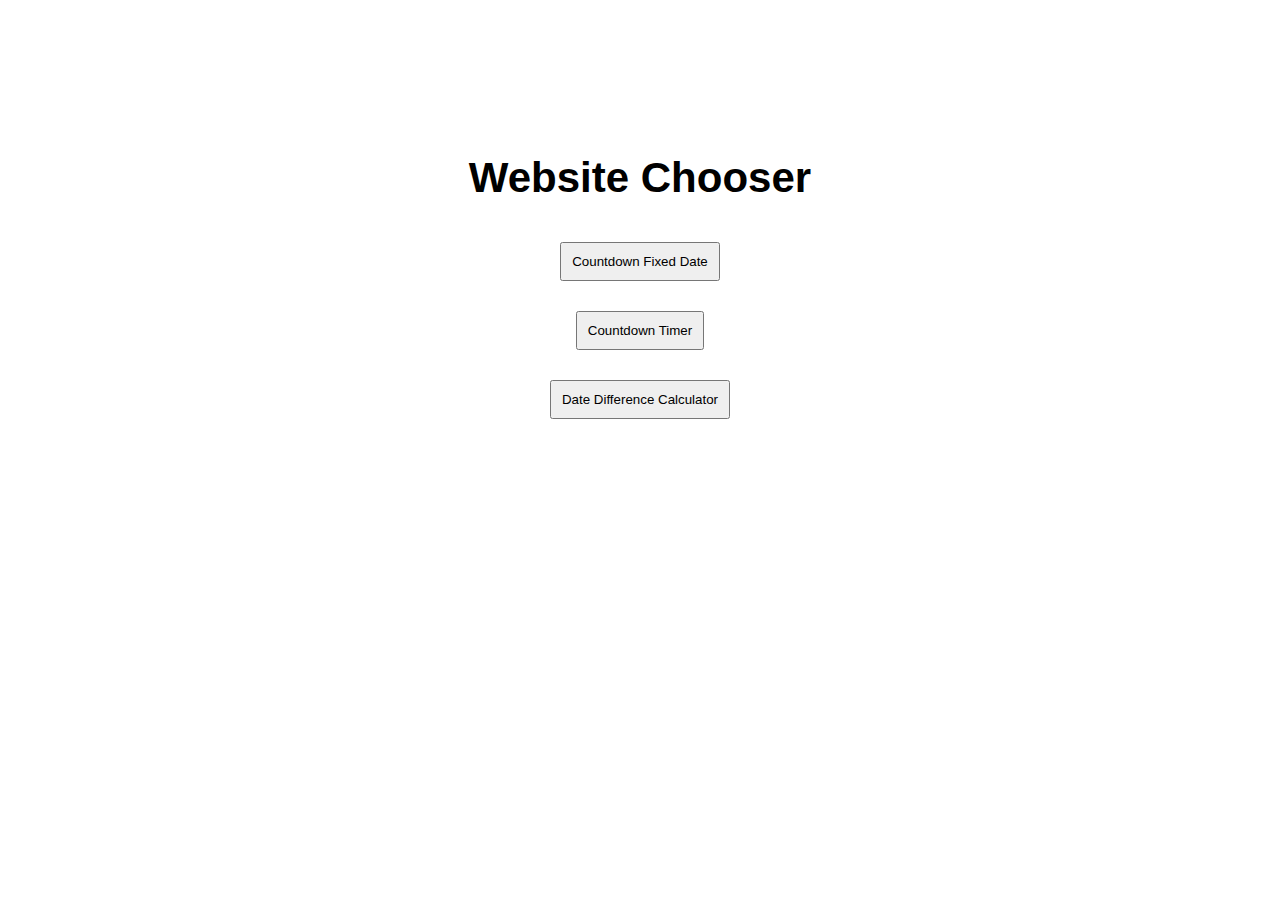
<file: Date_Caculate/index.html>
<!DOCTYPE html>
<html lang="en">
<head>
    <meta charset="UTF-8">
    <meta name="viewport" content="width=device-width, initial-scale=1.0">
    <title>Website Chooser</title>
    <link rel="stylesheet" type="text/css" href="styles.css">
</head>
<body>

<h1>Website Chooser</h1>

<ul>
	<li><button onclick="visitWebsite('countdown_fixed_date.html')">Countdown Fixed Date</button></li>
    <li><button onclick="visitWebsite('countdown_timer.html')">Countdown Timer</button></li>
    <li><button onclick="visitWebsite('date_difference_calculator.html')">Date Difference Calculator</button></li>
</ul>

<script>
    function visitWebsite(url) {
        window.location.href = url;
    }
</script>

</body>
</html>
</file>
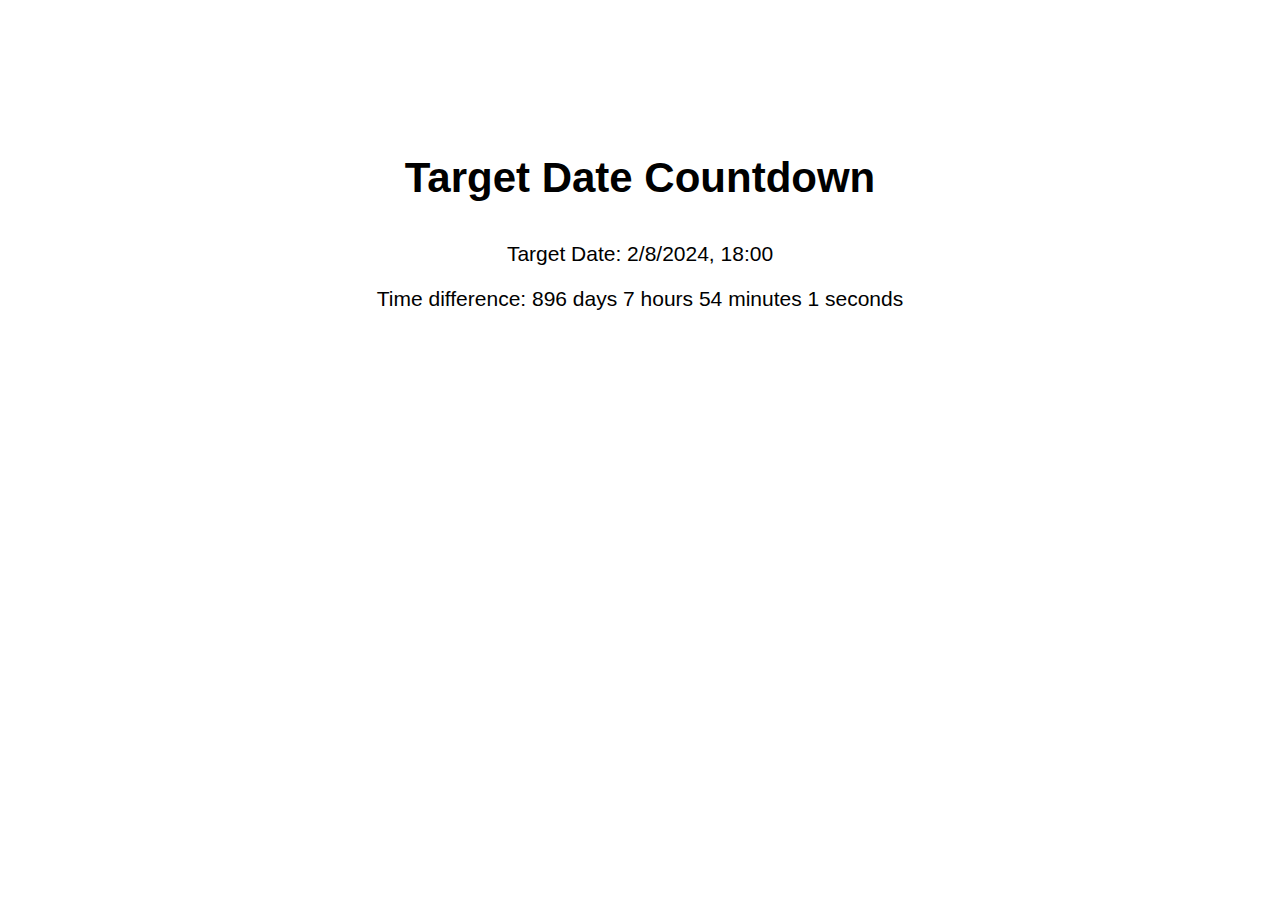
<file: Date_Caculate/countdown_fixed_date.html>
<!DOCTYPE html>
<html lang="en">
<head>
    <meta charset="UTF-8">
    <meta name="viewport" content="width=device-width, initial-scale=1.0">
    <title>Date Difference Calculator</title>
    <link rel="stylesheet" type="text/css" href="styles.css">
</head>
<body>

<h1>Target Date Countdown</h1>

<p id="targetDateDisplay"></p> <!-- Element to display the target date -->
<p id="result"></p>

<script>
    // Update time difference every second
    var intervalId;

    // Set the target date to a fixed value (2024-01-31T18:45)
    var targetDate = new Date('2024-02-08T18:00');

    // Display the target date on the page load
    displayTargetDate(targetDate);

    // Start countdown immediately
    calculateDateDifference();

    function displayTargetDate(targetDate) {
        var targetDateDisplay = document.getElementById('targetDateDisplay');
        var options = { year: 'numeric', month: 'numeric', day: 'numeric', hour: 'numeric', minute: 'numeric', hour12: false };
        var formattedTargetDate = targetDate.toLocaleDateString('en-US', options);
        targetDateDisplay.textContent = 'Target Date: ' + formattedTargetDate;
    }

    function calculateDateDifference() {
        var resultElement = document.getElementById('result');

        // Initial calculation
        updateDifference(targetDate, resultElement);

        // Set interval to update every second
        intervalId = setInterval(function() {
            updateDifference(targetDate, resultElement);
        }, 1000);
    }

    function updateDifference(targetDate, resultElement) {
        var currentDate = new Date();
        var difference = Math.abs(targetDate - currentDate) / 1000; // Convert milliseconds to seconds

        var days = Math.floor(difference / (24 * 60 * 60));
        difference -= days * (24 * 60 * 60);

        var hours = Math.floor(difference / (60 * 60));
        difference -= hours * (60 * 60);

        var minutes = Math.floor(difference / 60);
        difference -= minutes * 60;

        var seconds = Math.floor(difference);

        resultElement.textContent = 'Time difference: ' + days + ' days ' + hours + ' hours ' + minutes + ' minutes ' + seconds + ' seconds';
    }
</script>

</body>
</html>
</file>
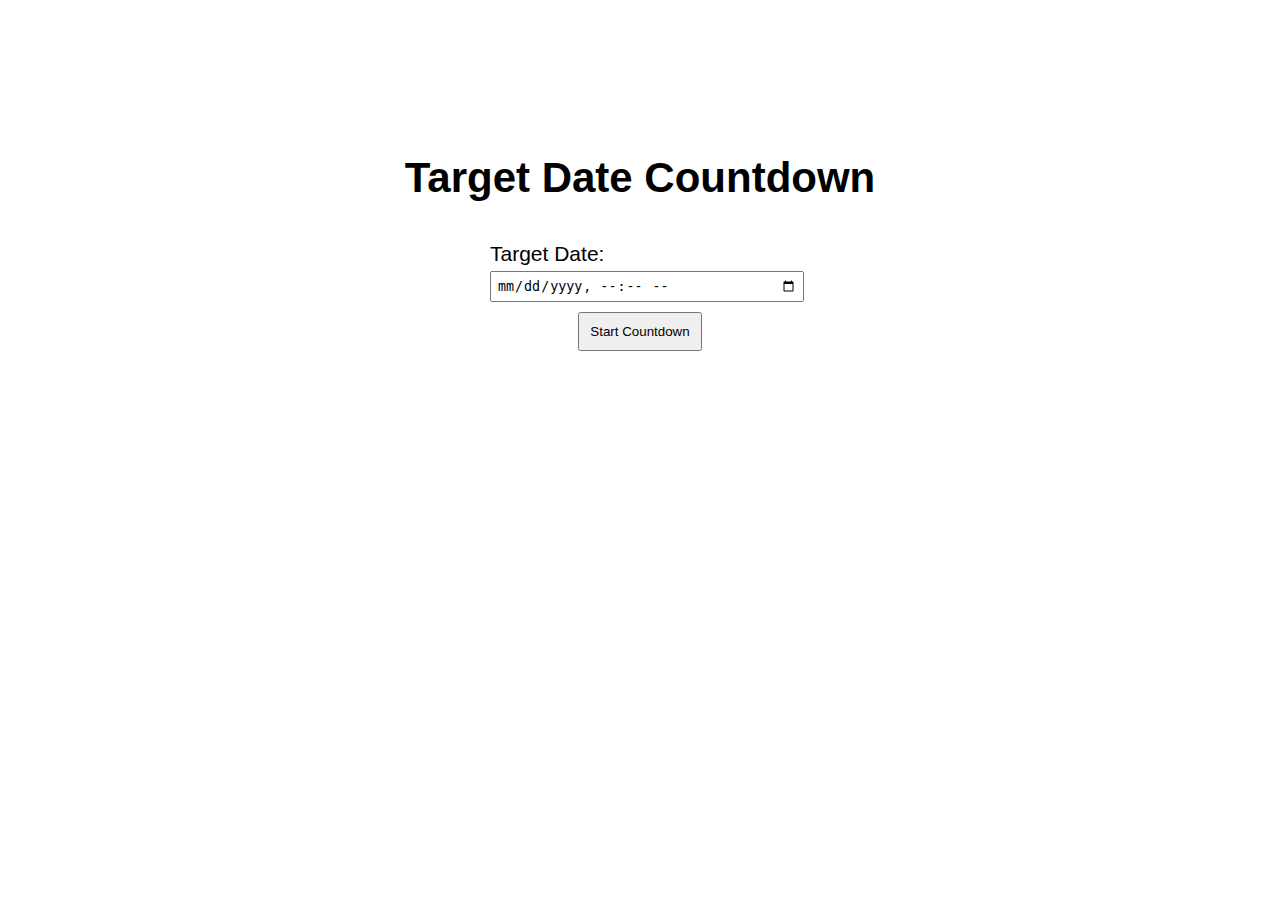
<file: Date_Caculate/countdown_timer.html>
<!DOCTYPE html>
<html lang="en">
<head>
    <meta charset="UTF-8">
    <meta name="viewport" content="width=device-width, initial-scale=1.0">
    <title>Date Difference Calculator</title>
	<link rel="stylesheet" type="text/css" href="styles.css">
</head>
<body>

<h1>Target Date Countdown</h1>

<form id="dateForm">
    <label for="targetDate">Target Date:</label>
    <input type="datetime-local" id="targetDate" required>

    <button type="button" onclick="calculateDateDifference()">Start Countdown</button>
</form>

<p id="result"></p>

<script>
    // Update time difference every second
    var intervalId;

    function calculateDateDifference() {
        clearInterval(intervalId); // Clear previous interval

        var targetDateInput = document.getElementById('targetDate');
        var resultElement = document.getElementById('result');

        if (!targetDateInput.value) {
            resultElement.textContent = 'Please enter a target date and time.';
            return;
        }

        var targetDate = new Date(targetDateInput.value);

        if (isNaN(targetDate.getTime())) {
            resultElement.textContent = 'Invalid date format. Please use the date-time picker.';
            return;
        }

        // Initial calculation
        updateDifference(targetDate, resultElement);

        // Set interval to update every second
        intervalId = setInterval(function() {
            updateDifference(targetDate, resultElement);
        }, 1000);
    }

    function updateDifference(targetDate, resultElement) {
        var currentDate = new Date();
        var difference = Math.abs(targetDate - currentDate) / 1000; // Convert milliseconds to seconds

        var days = Math.floor(difference / (24 * 60 * 60));
        difference -= days * (24 * 60 * 60);

        var hours = Math.floor(difference / (60 * 60));
        difference -= hours * (60 * 60);

        var minutes = Math.floor(difference / 60);
        difference -= minutes * 60;

        var seconds = Math.floor(difference);

        resultElement.textContent = 'Time difference: ' + days + ' days ' + hours + ' hours ' + minutes + ' minutes ' + seconds + ' seconds';
    }
</script>

</body>
</html>
</file>
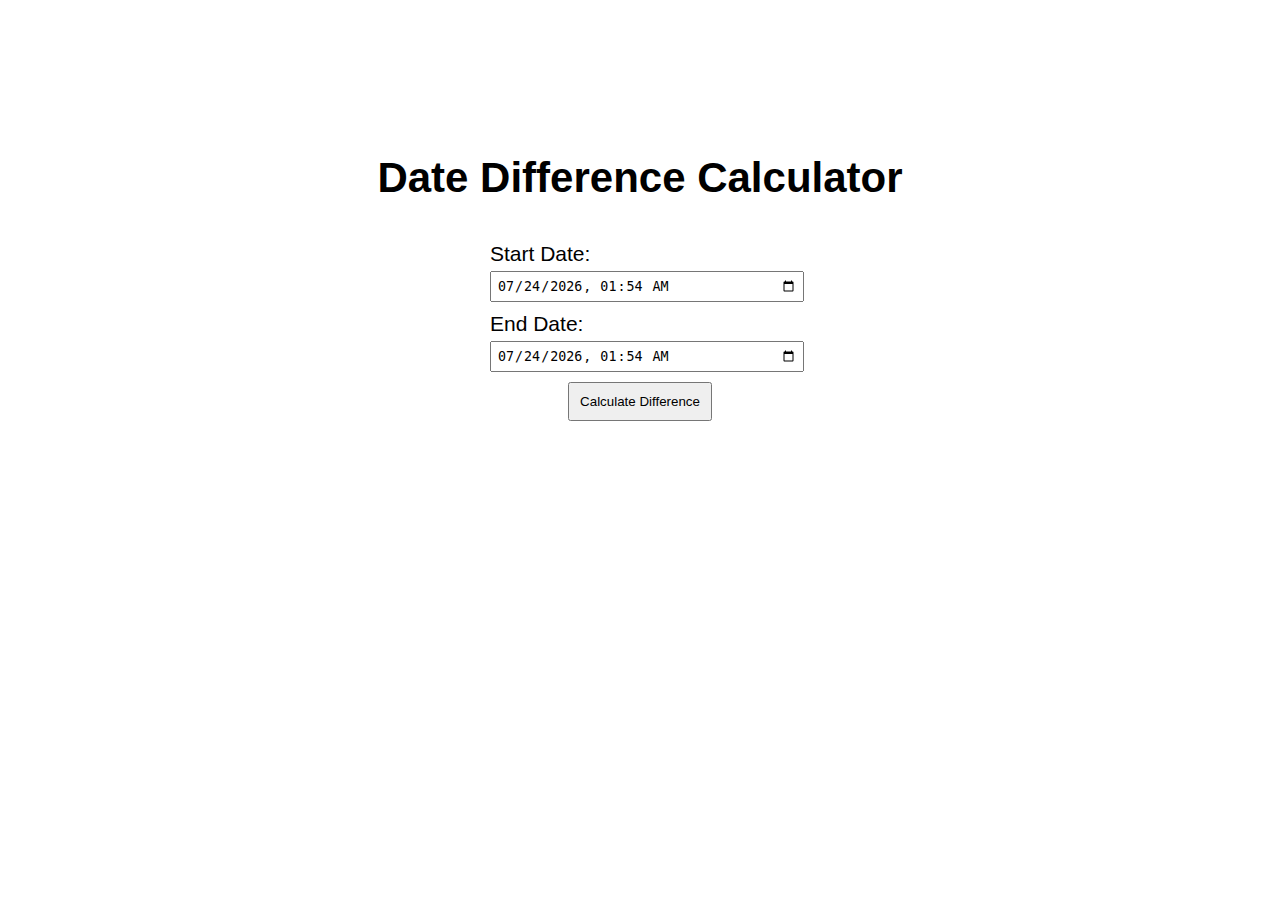
<file: Date_Caculate/date_difference_calculator.html>
<!DOCTYPE html>
<html lang="en">
<head>
    <meta charset="UTF-8">
    <meta name="viewport" content="width=device-width, initial-scale=1.0">
    <title>Date Difference Calculator</title>
    <link rel="stylesheet" type="text/css" href="styles.css">
</head>
<body>

<h1>Date Difference Calculator</h1>

<form id="dateForm">
    <label for="startDate">Start Date:</label>
    <input type="datetime-local" id="startDate" required>

    <label for="endDate">End Date:</label>
    <input type="datetime-local" id="endDate" required>

    <button type="button" onclick="calculateDateDifference()">Calculate Difference</button>
</form>

<p id="result"></p>

<script>
    // Set default date and time for today
    var today = new Date();
    var todayFormatted = today.toISOString().slice(0, 16);

    document.getElementById('startDate').value = todayFormatted;
    document.getElementById('endDate').value = todayFormatted;

    function calculateDateDifference() {
        var startDateInput = document.getElementById('startDate');
        var endDateInput = document.getElementById('endDate');
        var resultElement = document.getElementById('result');

        if (!startDateInput.value || !endDateInput.value) {
            resultElement.textContent = 'Please enter both start and end dates.';
            return;
        }

        var startDate = new Date(startDateInput.value);
        var endDate = new Date(endDateInput.value);

        if (isNaN(startDate.getTime()) || isNaN(endDate.getTime())) {
            resultElement.textContent = 'Invalid date format. Please use the date-time picker.';
            return;
        }

        var timeDifference = calculateDifference(startDate, endDate);

        resultElement.textContent = 'Time difference: ' + timeDifference;
    }

    function calculateDifference(startDate, endDate) {
        var difference = Math.abs(endDate - startDate) / 1000; // Convert milliseconds to seconds

        var days = Math.floor(difference / (24 * 60 * 60));
        difference -= days * (24 * 60 * 60);

        var hours = Math.floor(difference / (60 * 60));
        difference -= hours * (60 * 60);

        var minutes = Math.floor(difference / 60);
        difference -= minutes * 60;

        var seconds = Math.floor(difference);

        return days + ' days ' + hours + ' hours ' + minutes + ' minutes ' + seconds + ' seconds';
    }
</script>

</body>
</html>
</file>
<file: Date_Caculate/styles.css>
body {
    margin-top: 12%;
    font-family: Impact, Charcoal, sans-serif;
    text-align: center;
	font-size: 21px;
}

h1 {
    margin-bottom: 40px;
}

ul {
    list-style-type: none;
    padding: 0;
}
li {
    display: block; /* 让li元素以块级显示，垂直排列 */
    margin: 30px;
}

button {
    padding: 10px;
    cursor: pointer;
}

form {
	margin: 20px auto;
	max-width: 300px;
}

label {
	display: block;
	margin-bottom: 5px;
	text-align: left;
}

input {
	width: 100%;
	padding: 5px;
	margin-bottom: 10px;
}


#result {
	margin-top: 20px;
}

/* Add your specific styles for countdown_timer.html and date_difference_calculator.html below */
</file>
